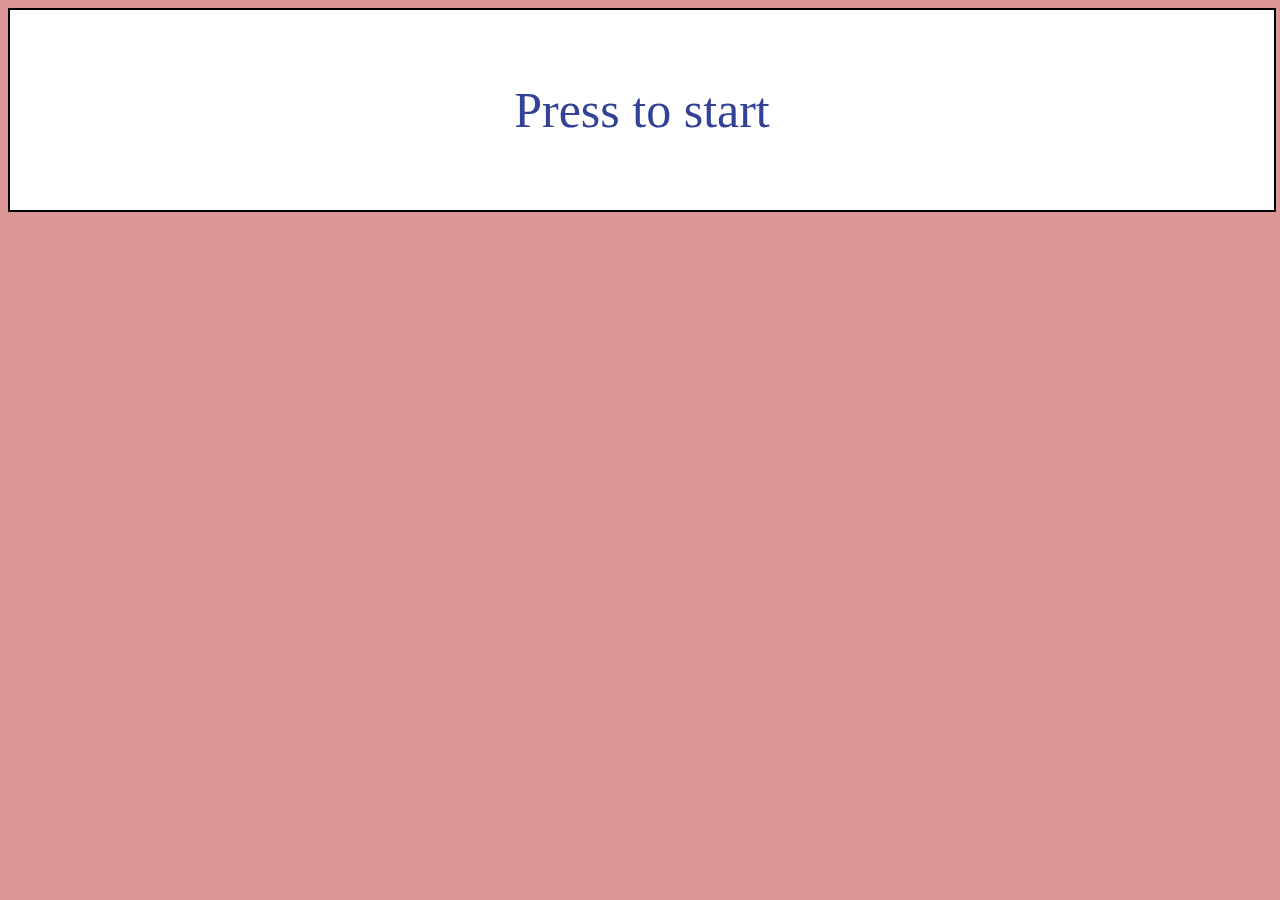
<file: index.html>
<!DOCTYPE html>
<html lang="en">
<head>
    <meta charset="UTF-8">
    <title>GameTry-2</title>
    <link rel = "stylesheet" href="GameTry-2-Style.css">
    <script src="GameTry-2-Code.js" defer> </script>
</head>
<body>
    <div class="startGame" onclick="startGame()">Press to start</div>
    <div class="gameField">
        <div onclick="playerJump()" id="gameField">
            <div class="player" id="player"><img src="dino.png"></div>
            <div class="stone" id="stone"><img src="stone.png"></div>
        </div>
        <p class="score" id="score"></p>
        <hr>
        <div class="closeGame">
            <button onclick="closeGame()">Close</button>
            <button onclick="resetGame()">Reset</button>
        </div>
    </div>
</body>
</html>
</file>
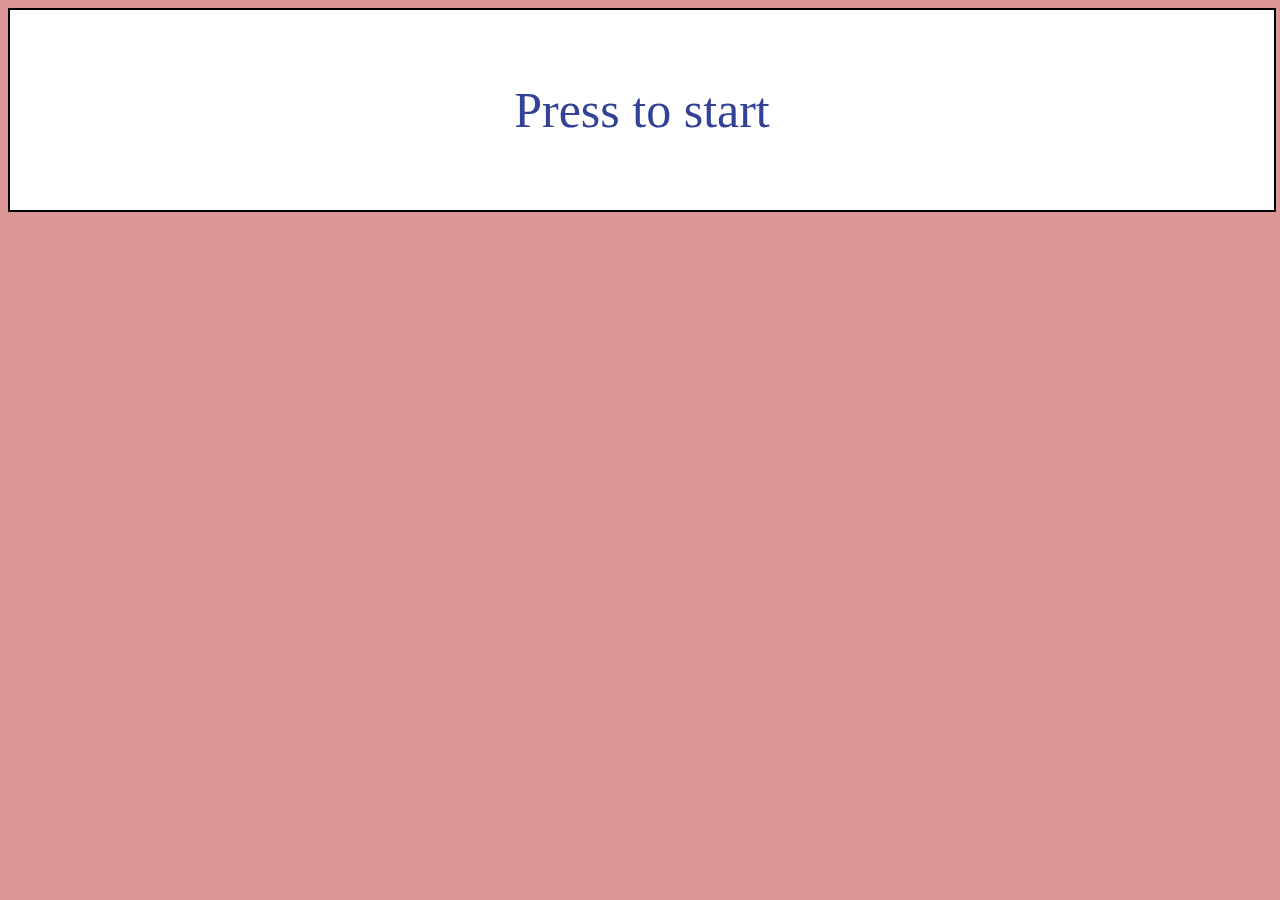
<file: GameTry-2.html>
<!DOCTYPE html>
<html lang="en">
<head>
    <meta charset="UTF-8">
    <title>GameTry-2</title>
    <link rel = "stylesheet" href="GameTry-2-Style.css">
    <script src="GameTry-2-Code.js" defer> </script>
</head>
<body>
    <div class="startGame" onclick="startGame()">Press to start</div>
    <div class="gameField">
        <div onclick="playerJump()" id="gameField">
            <div id="player"></div>
            <div id="block"></div>
        </div>
        <p class="score" id="score"></p>
        <hr>
        <div class="closeGame">
            <button onclick="closeGame()">Close</button>
            <button onclick="resetGame()">Reset</button>
        </div>
    </div>
</body>
</html>
</file>
<file: GameTry-2-Style.css>
html {
    user-select: none;
    background-color: rgb(219, 150, 150);
}
.closeGame {
    cursor: pointer;
    text-align: center;
}
.startGame { 
    cursor: pointer;
    display: flex;
    justify-content: center;
    align-items: center;
    font-size: 50px;
    color:rgb(51, 66, 151);
    width: 100%;
    height: 200px;
    border: 2px solid rgb(0, 0, 0);
    background-color: rgb(255, 255, 255);
}
.score {
    text-align: center;
    font-size: larger;
}
#gameField {
    cursor: pointer;
    width: 100%;
    height: 200px;
    border: 2px solid rgb(0, 0, 0);
    background-color: rgb(255, 255, 255);
}
#player {
    width: 20px;
    height: 50px;
    position: relative;
    top: 150px;
    left: 1%;
}
.player img{
    object-fit: fill;
    width: 100%;
    height: 100%;
}
.animateJump{    
    animation: playerJump 500ms;
}
@keyframes playerJump {
    0% {top: 150px;}
    30% {top: 100px;}
    70% {top: 100px;}
    100% {top: 150px;}
}
#stone {
    width: 20px;
    height: 20px;
    position: relative;
    top: 130px;
    left: 99%;
    animation: moveBlock 2s infinite linear;
}
.stone img{
    object-fit: fill;
    width: 100%;
    height: 100%;
}
@keyframes moveBlock {
    0% {left: 99%;}
    100% {left: 0%;}
}
/*.endgame {
    display: none;
    width: 200px;
    position: absolute;
    top: 50%;
    left: 50%;
    transform: translate(-50%, -50%);
    background: rgba(205, 133, 63, 0.8);
    padding: 50px 0;
    text-align: center;
    border-radius: 5px;
    color: #ddd;
    font-size: 2em;
}*/
</file>
